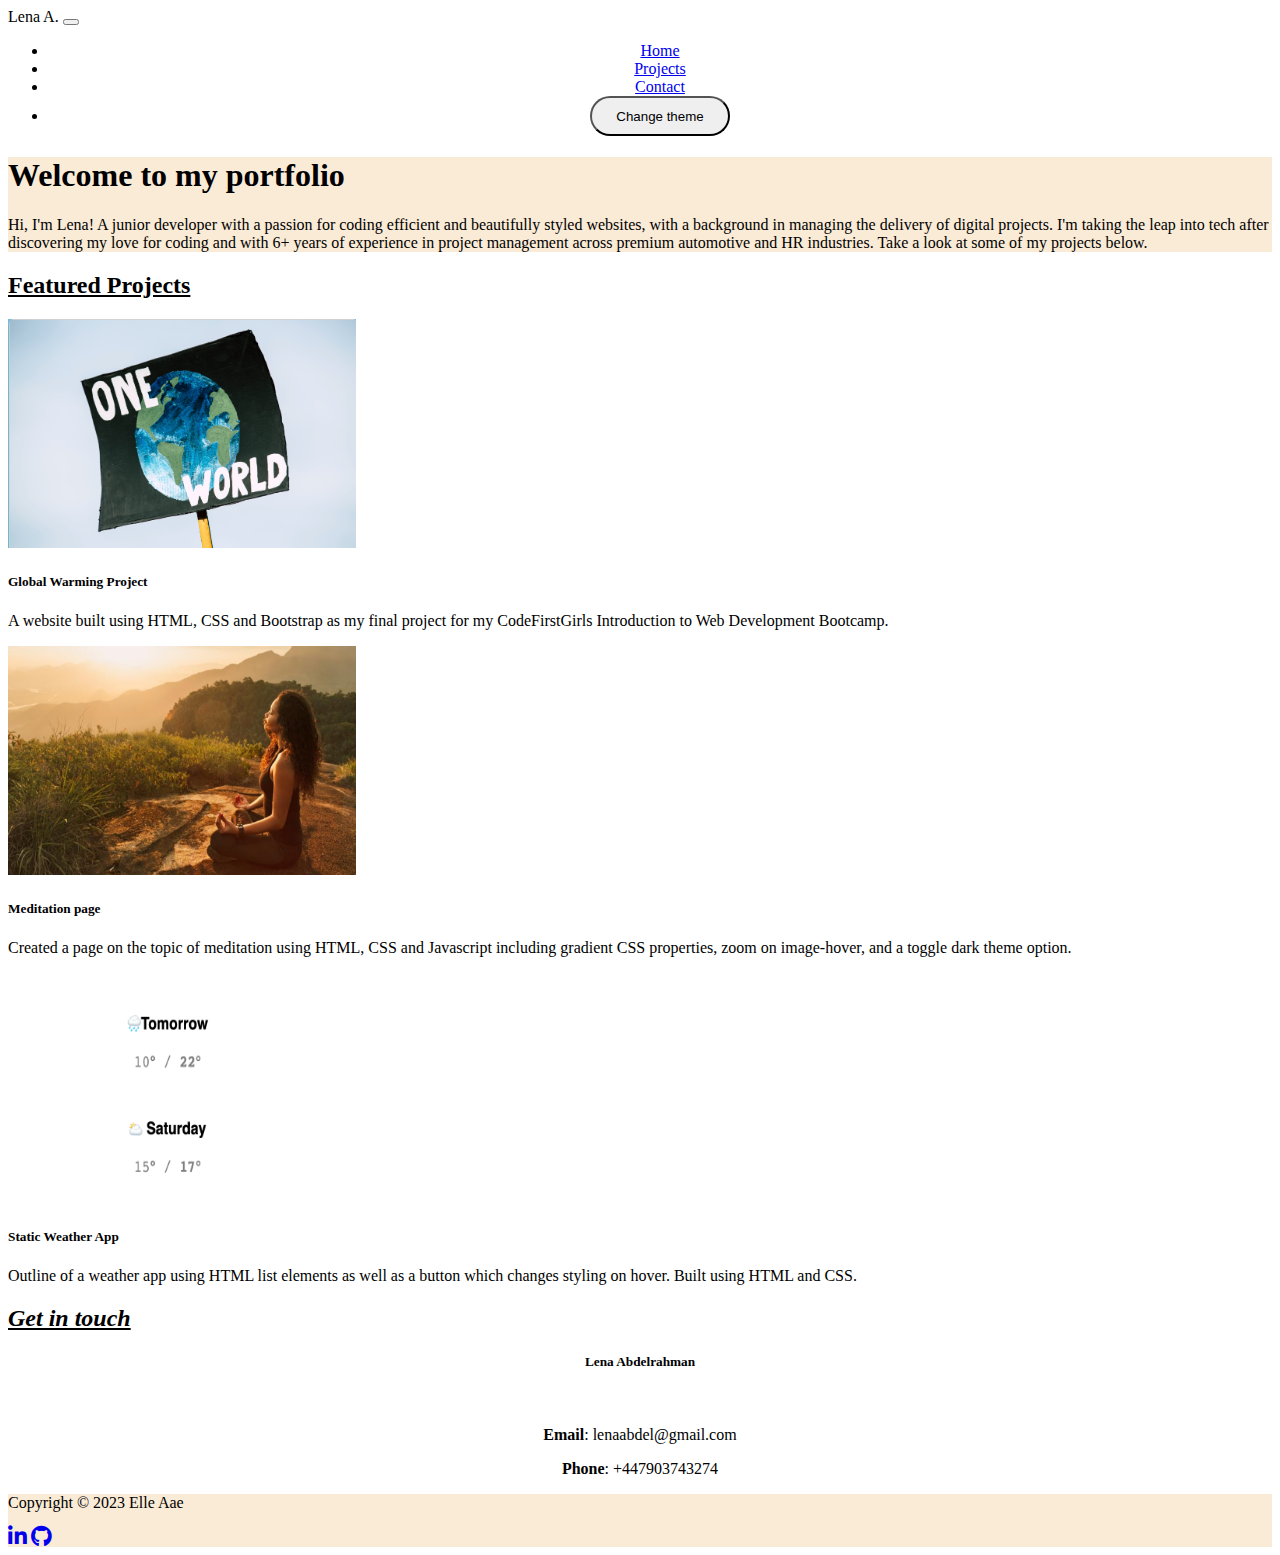
<file: index.html>
<!DOCTYPE html>
<html lang="en">
  <div class="gradient">
    <head>
      <meta charset="UTF-8" />
      <meta http-equiv="X-UA-Compatible" content="IE=edge" />
      <meta name="viewport" content="width=device-width, initial-scale=1.0" />
      <title>Elle Aae 👩🏾‍💻 Junior Developer</title>
      <link rel="stylesheet" href="styles.css" />
      <link
        rel="stylesheet"
        href="https://stackpath.bootstrapcdn.com/bootstrap/4.5.0/css/bootstrap.min.css"
        integrity="sha384-9aIt2nRpC12Uk9gS9baDl411NQApFmC26EwAOH8WgZl5MYYxFfc+NcPb1dKGj7Sk"
        crossorigin="anonymous"
      />
      <link
        rel="stylesheet"
        href="https://cdnjs.cloudflare.com/ajax/libs/font-awesome/5.15.1/css/all.min.css"
      />
    </head>
    <body>
      <nav class="navbar sticky-top navbar-expand-lg navbar-dark bg-dark">
        <a class="navbar-brand">Lena A.</a>
        <button
          class="navbar-toggler"
          type="button"
          data-toggle="collapse"
          data-target="#navbarNav"
          aria-controls="navbarNav"
          aria-expanded="false"
          aria-label="Toggle navigation"
        >
          <span class="navbar-toggler-icon"></span>
        </button>
        <div class="collapse navbar-collapse" align="center" id="navbarNav">
          <ul class="navbar-nav">
            <li class="nav-item active">
              <a class="nav-link" href="#">Home</a>
            </li>
            <li class="nav-item">
              <a class="nav-link" href="#projects">Projects</a>
            </li>
            <li class="nav-item">
              <a class="nav-link" href="#contact">Contact</a>
            </li>
            <li>
              <button class="btn btn-light" id="toggle">Change theme</button>
            </li>
          </ul>
        </div>
      </nav>

      <header class="jumbotron jumbotron-fluid">
        <div class="container">
          <h1 class="display-4">Welcome to my portfolio</h1>
          <p class="lead">
            Hi, I'm Lena! A junior developer with a passion for coding efficient
            and beautifully styled websites, with a background in managing the
            delivery of digital projects. I'm taking the leap into tech after
            discovering my love for coding and with 6+ years of experience in
            project management across premium automotive and HR industries. Take
            a look at some of my projects below.
          </p>
        </div>
      </header>

      <section id="projects" class="container">
        <h2 class="text-center mb-5">Featured Projects</h2>
        <div class="row">
          <div class="col-md-4">
            <div class="card mb-4 shadow-sm">
              <a href="https://elleaae.github.io/CFGWebDevfinalproject/">
                <img
                  src="image1.jpeg"
                  alt="Project 1"
                  class="card-img-top"
              /></a>
              <div class="card-body">
                <h5 class="card-title">Global Warming Project</h5>
                <p class="card-text">
                  A website built using HTML, CSS and Bootstrap as my final
                  project for my CodeFirstGirls Introduction to Web Development
                  Bootcamp.
                </p>
              </div>
            </div>
          </div>
          <div class="col-md-4">
            <div class="card mb-4 shadow-sm">
              <a href="https://elleaae.github.io/SheCodesProject3/">
                <img
                  src="image3.jpeg"
                  alt="Project 2"
                  class="card-img-top"
                />
              </a>
              <div class="card-body">
                <h5 class="card-title">Meditation page</h5>
                <p class="card-text">
                  Created a page on the topic of meditation using HTML, CSS and
                  Javascript including gradient CSS properties, zoom on
                  image-hover, and a toggle dark theme option.
                </p>
              </div>
            </div>
          </div>
          <div class="col-md-4">
            <div class="card mb-4 shadow-sm">
              <a href="https://elleaae.github.io/SheCodesProject1/">
                <img
                  src="image2.jpeg"
                  alt="Project 3"
                  class="card-img-top"
                />
              </a>
              <div class="card-body">
                <h5 class="card-title">Static Weather App</h5>
                <p class="card-text">
                  Outline of a weather app using HTML list elements as well as a
                  button which changes styling on hover. Built using HTML and
                  CSS.
                </p>
              </div>
            </div>
          </div>
        </div>
      </section>
      <section id="contact" class="container mt-5">
        <h2 class="text-center mb-5"><em>Get in touch</em></h2>
        <div class="row">
          <div class="col-md-6 contact-details">
            <h5>Lena Abdelrahman</h5>
            <br />
            <p><strong>Email</strong>: lenaabdel@gmail.com</p>
            <p><strong>Phone</strong>: +447903743274</p>
          </div>
        </div>
      </section>
      <footer class="bg-light py-3 mt-5">
        <div class="container">
          <div class="d-flex justify-content-between align-items-center">
            <p class="mb-0">Copyright &copy; 2023 Elle Aae</p>
            <div>
              <a
                href="https://www.linkedin.com/in/lena-abdelrahman-242893133/"
                target="_blank"
                ><i class="fab fa-linkedin-in fa-lg"></i
              ></a>
              <a href="https://github.com/elleaae" target="_blank"
                ><i class="fab fa-github fa-lg"></i
              ></a>
            </div>
          </div>
        </div>
      </footer>
      <script src="app.js"></script>
    </body>
  </div>
</html>
</file>
<file: styles.css>
.dark .gradient {
  background-color: #343a40;
  color: white;
}

.dark .name-2 {
  background-color: black;
}

.dark .card {
  background-color: #555;
  color: white;
}

.dark .jumbotron {
  background-color: #555;
  color: #fff;
}

.dark .footer {
  background-color: #222;
  color: black;
}

.jumbotron-fluid {
  background-color: antiquewhite;
}

.bg-light {
  background-color: antiquewhite;
}

.btn-light {
  border-radius: 50px;
  height: 40px;
  width: 140px;
}

.card-img-top {
  width: 348px;
  height: 229px;
}

.contact-details {
  justify-content: center;
  text-align: center;
  margin: 0 auto;
}

.mb-5 {
  text-decoration: underline;
}

.dark .mb-0 {
  color: black;
}
</file>
